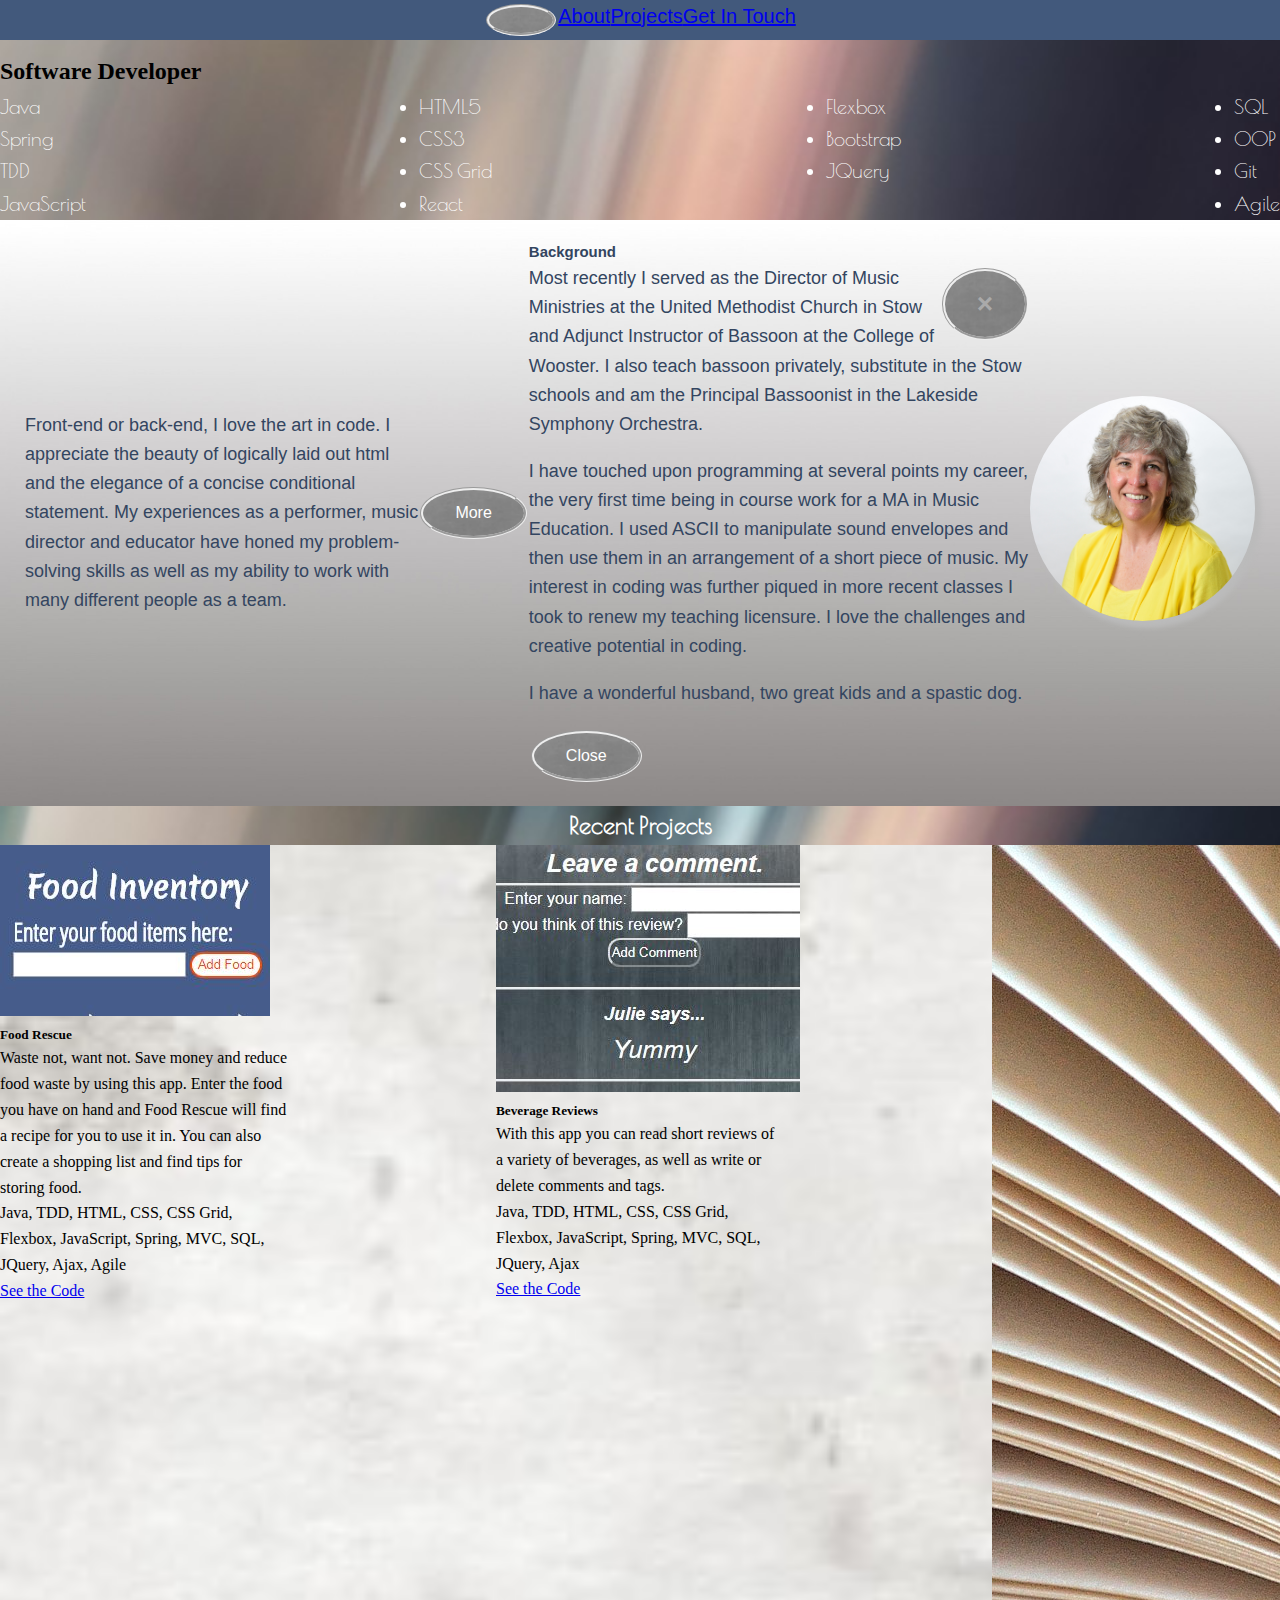
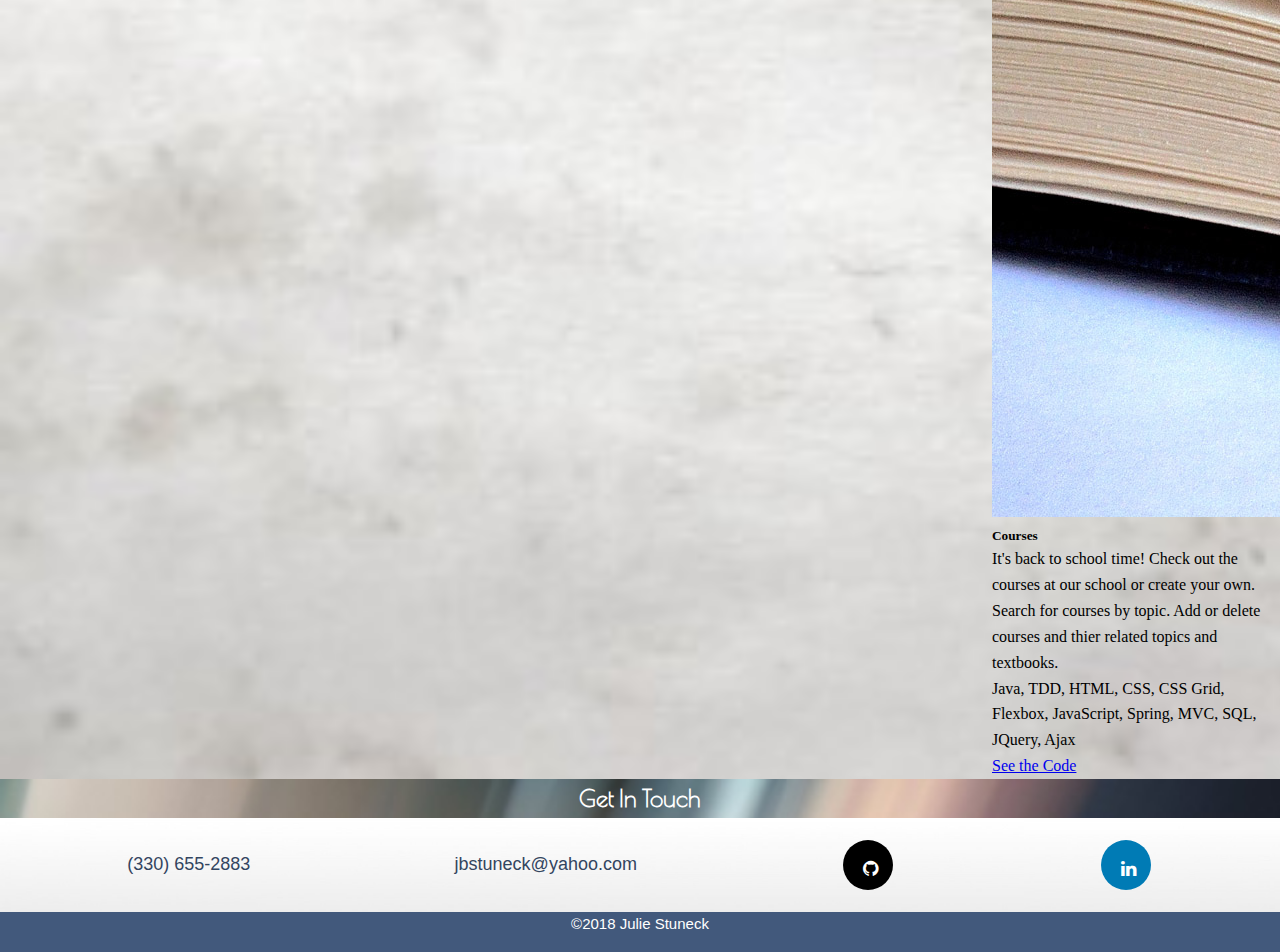
<file: index.html>
<!DOCTYPE html>
<html>
<head>
	
	<meta charset="utf-8">
    <meta name="viewport" content="width=device-width, initial-scale=1, shrink-to-fit=no">

    <title>Julie Stuneck Portfoli0</title>

	<link rel="stylesheet" href="https://stackpath.bootstrapcdn.com/bootstrap/4.1.3/css/bootstrap.min.css" integrity="sha384-MCw98/SFnGE8fJT3GXwEOngsV7Zt27NXFoaoApmYm81iuXoPkFOJwJ8ERdknLPMO" crossorigin="anonymous">
	<link rel="stylesheet" type="text/css" href="style.css">
	<link rel="stylesheet" type="text/css" href="animateCssStyle.css">
	 <link rel="stylesheet" href="https://cdnjs.cloudflare.com/ajax/libs/font-awesome/4.7.0/css/font-awesome.min.css">
	<link rel="stylesheet"href="https://fonts.googleapis.com/css?family=Poiret+One">
</head>

<body>
	<!-- Navbar -->
	<nav class="navbar navbar-expand-lg navbar-light bg-light">
	  <a class="navbar-brand" href="#"></a>
	  <button class="navbar-toggler" type="button" data-toggle="collapse" data-target="#navbarSupportedContent" aria-controls="navbarSupportedContent" aria-expanded="false" aria-label="Toggle navigation">
	    <span class="navbar-toggler-icon"></span>
	  </button>

	  <div class="collapse navbar-collapse" id="navbarSupportedContent">
	    <ul class="navbar-nav mr-auto">
	     <!--  <li class="nav-item active">
	        <a class="nav-link" href="#">Home <span class="sr-only">(current)</span></a>
	      </li> -->
	      <li class="nav-item">
	        <a class="nav-link" href="#about">About</a>
	      </li>
	      <li class="nav-item">
	        <a class="nav-link" href="#projects">Projects</a>
	      </li>
	      <li class="nav-item">
	        <a class="nav-link" href="#getInTouch">Get In Touch</a>
	      </li>
	    </ul>
	    
	  </div>
	</nav>

	<!-- Banner -->
	<div class="jumbotron jumbotron-fluid banner text-center">	  
	    <h1 class="display-4 ">Julie Stuneck</h1>
	    <h2>Software Developer</h2>
    	<div class="skills row">
			<ul class="skillsGrouped col-lg-3 col-md-6 col-sm-12">
				<li>Java</li>			
				<li>Spring</li>			
				<li>TDD</li>
				<li>JavaScript</li>
			</ul>
			<ul class="skillsGrouped col-lg-3 col-md-6 col-sm-12">
				<li>HTML5</li>
				<li>CSS3</li>
				<li>CSS Grid</li>
				<li>React</li>
			</ul>
			<ul class="skillsGrouped col-lg-3 col-md-6 col-sm-12">
				<li>Flexbox</li>
				<li>Bootstrap</li>
				<li>JQuery</li>								
			</ul>
			<ul class="skillsGrouped col-lg-3 col-md-6 col-sm-12">
				<li>SQL</li>	
				<li>OOP</li>
				<li>Git</li>
				<li>Agile</li>	
			</ul>
		</div>	  
	</div>

	<!-- About & pic -->
	<section class="grid-item about row" id="about">
		<article class="about-text col-lg-8 col-md-12 col-sm-12">
			Front-end or back-end, I love the art in code. I appreciate the beauty of logically laid out html and the elegance of a concise conditional statement. My experiences as a performer, music director and educator have honed my problem-solving skills as well as my ability to work with many different people as a team.
		</article>

		<!-- Bio Modal -->
		<!-- Button trigger modal -->
		<button type="button" class="btn btn-primary" data-toggle="modal" data-target="#exampleModalLong">
		  More
		</button>

		<div class="modal fade" id="exampleModalLong" tabindex="-1" role="dialog" aria-labelledby="exampleModalLongTitle" aria-hidden="true">
		  <div class="modal-dialog" role="document">
		    <div class="modal-content">
		      <div class="modal-header">
		        <h5 class="modal-title" id="exampleModalLongTitle">Background</h5>
		        <button type="button" class="close" data-dismiss="modal" aria-label="Close">
		          <span aria-hidden="true">&times;</span>
		        </button>
		      </div>
		      <div class="modal-body">
		        <p>Most recently I served as the Director of Music Ministries at the United Methodist Church in Stow and  Adjunct Instructor of Bassoon at the College of Wooster. I also teach bassoon privately, substitute in the Stow schools and am the Principal Bassoonist in the Lakeside Symphony Orchestra. </p>

				<p>I have touched upon programming at several points my career, the very first time being in course work for a MA in Music Education. I used ASCII to manipulate sound envelopes and then use them in an arrangement of a short piece of music. My interest in coding was further piqued in more recent classes I took to renew my teaching licensure. I love the challenges and creative potential in coding.</p>

				<p>I have a wonderful husband, two great kids and a spastic dog.
				</p>
		      </div>
		      <div class="modal-footer">
		        <button type="button" class="btn btn-secondary" data-dismiss="modal">Close</button>
		      </div>
		    </div>
		  </div>
		</div>


		<article>
			<img class="JSImage" src="./images/JS.jpg" alt="Photo of Stuneck">
		</article>
	</section>

	<!-- Projects -->
	<section class="grid-item projectsBanner" id="projects">
		<h2>Recent Projects</h2>
	</section>

	<section class="projects row"> 
	<!-- 1st Project -->
		<div class="card col-lg-3 col-md-3 col-xs-6" style="width: 18rem;">

		  <img class="card-img-top" src="./images/foodRescue2.JPG" alt="Card image cap">

		  <div class="card-body">
		    <h5 class="card-title">Food Rescue</h5>
		    <p class="card-text">Waste not, want not. Save money and reduce food waste by using this app. Enter the food you have on hand and Food Rescue will find a recipe for you to use it in. You can also create a shopping list and find tips for storing food.</p>
		    <p class="skills-used">Java, TDD, HTML, CSS, CSS Grid, Flexbox, JavaScript, Spring, MVC, SQL, JQuery, Ajax, Agile</p>
		    <a href="https://github.com/food-rescue/food-rescue-app" class="btn btn-primary">See the Code</a>
		  </div>
		</div>

	<!-- 2nd Project -->
		<div class="card col-lg-3 col-md-3 col-xs-6" style="width: 18rem;">
		  <img class="card-img-top" src="./images/bevReviews2.JPG" alt="Card image cap">
		  <div class="card-body">
		    <h5 class="card-title">Beverage Reviews</h5>
		    <p class="card-text">With this app you can read short reviews of a variety of beverages, as well as write or delete comments and tags.</p>
		    <p class="skills-used">Java, TDD, HTML, CSS, CSS Grid, Flexbox, JavaScript, Spring, MVC, SQL, JQuery, Ajax</p>
		    <a href="https://github.com/JulieStuneck/beverage-reviews" class="btn btn-primary">See the Code</a>
		  </div>
		</div>

	<!-- 3rd Project -->
		<div class="card col-lg-3 col-md-3 col-xs-6" style="width: 18rem;">
		  <img class="card-img-top" src="./images/book.jpg" alt="Card image cap">
		  <div class="card-body">
		    <h5 class="card-title">Courses</h5>
		    <p class="card-text">It's back to school time! Check out the courses at our school or create your own. Search for courses by topic. Add or delete courses and thier related topics and textbooks.</p>
		    <p class="skills-used">Java, TDD, HTML, CSS, CSS Grid, Flexbox, JavaScript, Spring, MVC, SQL, JQuery, Ajax</p>
		    <a href="https://github.com/JulieStuneck/courses-topics-textbooks" class="btn btn-primary">See the Code</a>
		  </div>
		</div>
	</section>

	<!-- Contact Info -->
	<section class="grid-item contactInfoBanner" id="getInTouch">
			<h2>Get In Touch</h2>
	</section>
		
		<article class="grid-item contactInfo row">
			<p class="col-lg-3 col-md-3 col-xs-6">(330) 655-2883</p>
			<p class="col-lg-3 col-md-3 col-xs-6">jbstuneck@yahoo.com</p>
			<a href="https://github.com/JulieStuneck" class="fa fa-github"></a>
			<a href="https://www.linkedin.com/in/juliestuneck/" class="fa fa-linkedin"></a>
		</article>	

		<footer class="footer">				
			<p>&copy2018 Julie Stuneck</p>			
		</footer>


	<script src="https://code.jquery.com/jquery-3.3.1.slim.min.js" integrity="sha384-q8i/X+965DzO0rT7abK41JStQIAqVgRVzpbzo5smXKp4YfRvH+8abtTE1Pi6jizo" crossorigin="anonymous"></script>
	<script src="https://cdnjs.cloudflare.com/ajax/libs/popper.js/1.14.3/umd/popper.min.js" integrity="sha384-ZMP7rVo3mIykV+2+9J3UJ46jBk0WLaUAdn689aCwoqbBJiSnjAK/l8WvCWPIPm49" crossorigin="anonymous"></script>
	<script src="https://stackpath.bootstrapcdn.com/bootstrap/4.1.3/js/bootstrap.min.js" integrity="sha384-ChfqqxuZUCnJSK3+MXmPNIyE6ZbWh2IMqE241rYiqJxyMiZ6OW/JmZQ5stwEULTy" crossorigin="anonymous"></script>
</body>
</html>
</file>
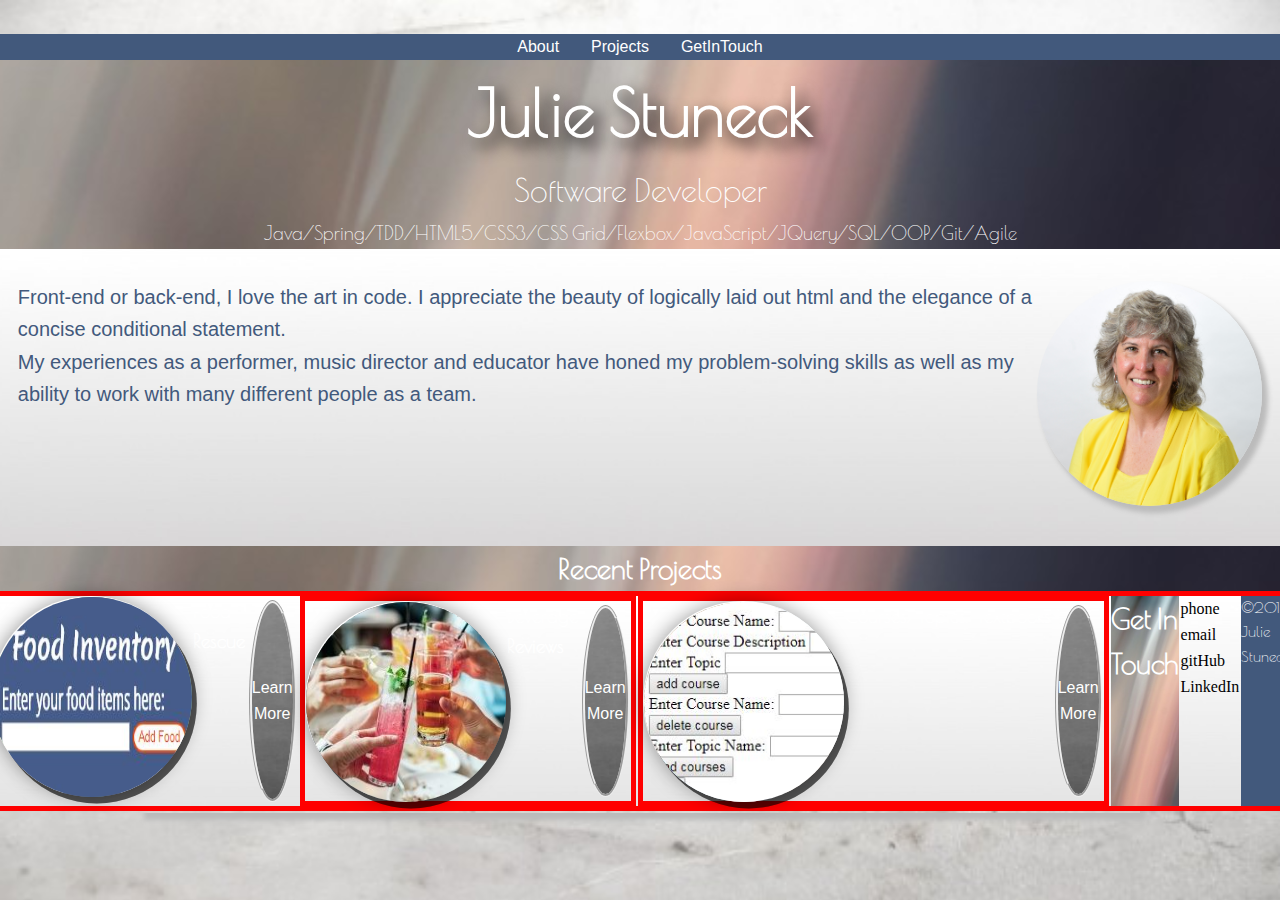
<file: respGridIndex.html>
<!DOCTYPE html>
<html>
<head>
	<title>Julie Stuneck</title>
	<link rel="stylesheet" type="text/css" href="./respGridStyle.css">
	 <link rel="stylesheet" href="https://cdnjs.cloudflare.com/ajax/libs/font-awesome/4.7.0/css/font-awesome.min.css">
	<link rel="stylesheet"href="https://fonts.googleapis.com/css?family=Poiret+One">
</head>


<body>

	<section class="grid-item nav">
		<ul>
			<li><a href="#navAbout">About</a></li>
			<li><a href="#navProjects">Projects</a></li>
			<li><a href="#navGetInTouch">GetInTouch</a></li>
		</ul>
	</section>

	<section class="grid-item page-banner">
		<h1>Julie Stuneck</h1>
		<p>Software Developer</p>
		<p class="skillsList">Java/Spring/TDD/HTML5/CSS3/CSS Grid/Flexbox/JavaScript/JQuery/SQL/OOP/Git/Agile</p>
	</section>

	<!-- <section class="skills">
		<ul>
			<li>Java/</li>
			<li>Spring/</li>
			<li>TDD/</li>
			<li>HTML5/</li>
			<li>CSS3/</li>
			<li>CSS Grid/</li>
			<li>Flexbox/</li>
			<li>JavaScript/</li>
			<li>JQuery/</li>
			<li>SQL/</li>					
			<li>OOP/</li>
			<li>Git/</li>
			<li>Agile</li>			
		</ul>
	</section> -->

	<section class="grid-item about" id="navAbout">
		<article>
			<p>Front-end or back-end, I love the art in code. I appreciate the beauty of logically laid out html and the elegance of a concise conditional statement. <br> My experiences as a performer, music director and educator have honed my problem-solving skills as well as my ability to work with many different people as a team.</p>
		</article>

		<article>			
			<img class="JSImage" src="./images/JS.jpg" alt="Photo of Stuneck">
		</article>
	</section>

	<section class="grid-item projects-banner" id="navProjects">
		<h2>Recent Projects</h2>
	</section>


			<arictle class="grid-item project1">
				<a href=https://github.com/food-rescue/food-rescue-app>
					<div id="slideshow1">
						<div class="mySlides fade"> 
  							<img src="./images/foodRescue.JPG"> 
						</div>
						<div class="mySlides fade"> 
  							<img src="./images/foodRescue2.JPG">  
						</div>					
					</div>
				</a>

				<h3>Food Rescue</h3>
			
				<button id="proj1Btn">Learn More</button>
				<div id="proj1Modal" class="modal1">
					<div class="modal1-content">
						<p>Waste not, want not. Save money and reduce food waste by using this app. Enter the food you have on hand and Food Rescue will find a recipe for you to use it in. You can also create a shopping list and find tips for storing food.</p>
						<h4 id="modalSkills">Skills Used: Java/TDD/HTML/CSS/CSS Grid/Flexbox/JavaScript/Spring/MVC/SQL/JQuery/Ajax/Agile</h4>
						<a href="https://github.com/food-rescue/food-rescue-app">See the Code</a>
						<span class="close1">&times;</span>	
					</div>
				</div>				
			</article>

			<article class="grid-item project2">
				<a href="https://github.com/JulieStuneck/beverage-reviews">		
					<div id="slideshow2">
						<div class="mySlides fade"> 
  							<img src="./images/bevReviews2.JPG">
						</div>
						<div class="mySlides fade"> 
  							<img src="./images/bevReviews.JPG">  
						</div>					
					</div>
				</a>

				<h3>Beverage Reviews</h3>

				<button id="proj2Btn">Learn More</button>
				<div id="proj2Modal" class="modal2">
					<div class="modal2-content">
						<p>With this app you can read short reviews of a variety of beverages, as well as write or delete comments and tags.</p>
						<h4 id="modalSkills">Skills Used: Java/TDD/HTML/CSS/CSS Grid/Flexbox/JavaScript/Spring/MVC/SQL/JQuery/Ajax</h4>
						<a href=https://github.com/JulieStuneck/beverage-reviews>See the Code</a>
						<span class="close2">&times;</span>	
					</div>
				</div>
			</article>

			<article class="grid-item project3">
				<a href="https://github.com/JulieStuneck/courses-topics-textbooks">
					<div id="slideshow3">
						<div class="mySlides fade"> 
  							<img src="./images/book.jpg">  
						</div>						
						<div class="mySlides fade"> 
							<img src="./images/Courses.JPG"> 
  						</div>
  					</div>
				</a>

				<h3>Courses/Topics/Textbooks</h3>
					
				<button id="proj3Btn">Learn More</button>
				<div id="proj3Modal" class="modal3">
					<div class="modal3-content">
						<p>It's back to school time! Check out the courses at our school or create your own. Search for courses by topic. Add or delete courses and thier related topics and textbooks.</p>
						<h4 id="modalSkills">Skills Used: Java/TDD/HTML/CSS/CSS Grid/Flexbox/JavaScript/Spring/MVC/SQL/JQuery/Ajax</h4>	
						<a href="https://github.com/JulieStuneck/courses-topics-textbooks">See the Code</a>
						<span class="close3">&times;</span>	
					</div>
				</div>					
			</article>


	<section class="grid-item contactInfo-banner" id="navGetInTouch">
		<h2>Get In Touch</h2>
	</section>

	<section class="grid-item contactInfo">
		phone
		email
		gitHub
		LinkedIn
	</section>

	<footer class="grid-item">
		<p>&copy2018 Julie Stuneck</p>
	</footer>


	<script src="https://ajax.googleapis.com/ajax/libs/jquery/3.2.1/jquery.min.js"></script>
	<script src="./respGridScript.js"></script>
</body>
</html>
</file>
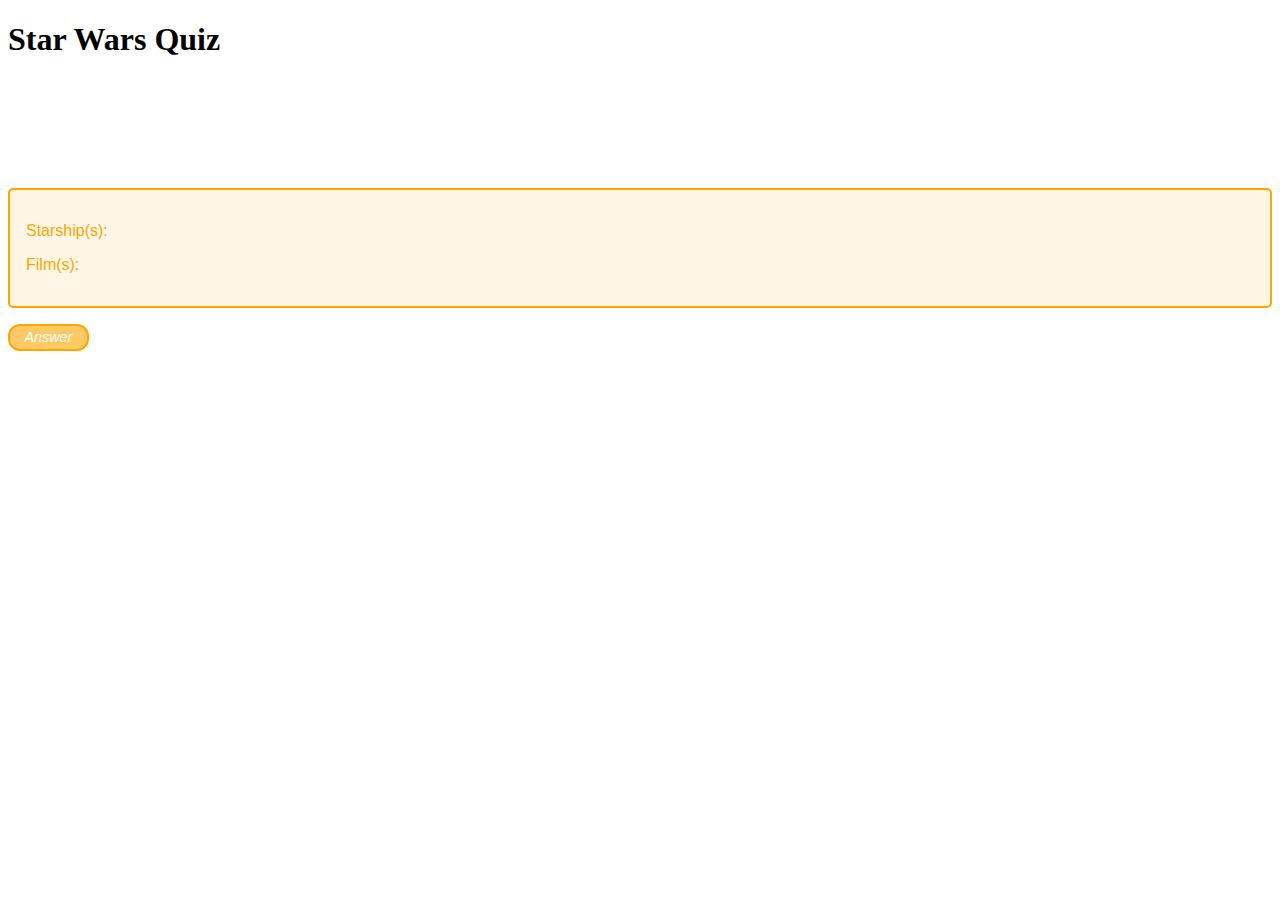
<file: swapiQuizIndex.html>
<!DOCTYPE html>
<html>
<head>
	<title>SWAPI Quiz</title>
	<link rel="stylesheet" type="text/css" href="swapiQuizStyle.css">
	<link href="https://fonts.googleapis.com/css?family=Exo" rel="stylesheet">
	<!-- <link href="https://fonts.googleapis.com/css?family=PT+Sans:400,400i" rel="stylesheet"> -->
</head>
<body>
	<h1>Star Wars Quiz</h1>

	<h2 id="characterName"></h2>

	<h3 id="instructions">Which character is being described?</h3>
	
	<div class="characterDetails">
		<p id="gender"></p>
		<p id="hair-color"></p>
		<p id="homeworld"></p>
		<p id="species"></p>
		<p id="starship">Starship(s): </p>
		<p id="films">Film(s): </p>
	</div>

	<button id="showAnswerButton">Answer</button>


<script type="text/javascript" src="swapiQuizScript.js"></script>
</body>
</html>
</file>
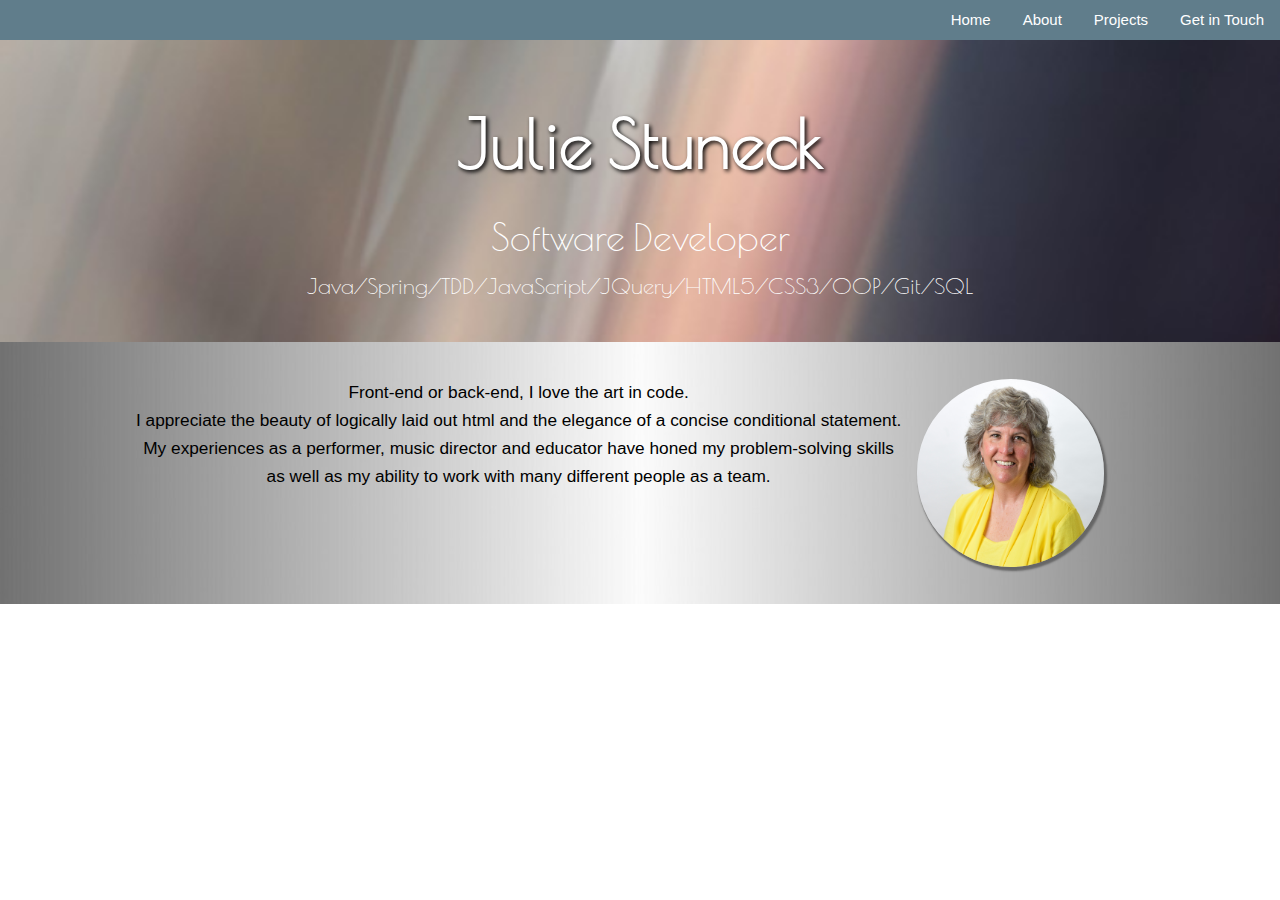
<file: w3cssHome.html>
<!DOCTYPE html>
<html>
<head>
	<title>Julie Stuneck Responsive Portfolio</title>

	<meta name="viewport" content="width=device-width, initial-scale=1">
	<link rel="stylesheet" href="https://www.w3schools.com/w3css/4/w3.css">	
	 <link rel="stylesheet" href="https://cdnjs.cloudflare.com/ajax/libs/font-awesome/4.7.0/css/font-awesome.min.css">
	<link rel="stylesheet"href="https://fonts.googleapis.com/css?family=Poiret+One">
	<link rel="stylesheet" href="https://stackpath.bootstrapcdn.com/font-awesome/4.7.0/css/font-awesome.min.css">
	<link rel="stylesheet" href="w3cssStyle.css">
</head>

<body>
	<nav class="w3-bar w3-blue-grey">		
		<span class="w3-right w3-mobile">
  			<a href="#" class="w3-bar-item w3-button w3-mobile">Home</a>
  			<a href="#" class="w3-bar-item w3-button w3-mobile w3-center">About</a>
  			<a href="#" class="w3-bar-item w3-button w3-mobile">Projects</a>
  			<a href="#" class="w3-bar-item w3-button w3-mobile">Get in Touch</a>
  		</span>
	</nav>

	<section class="banner">
		<div class="w3-container w3-center">
			<h1>Julie Stuneck</h1>
			<p>Software Developer</p>
			<ul class="skills">
				<li>Java/</li>
				<li>Spring/</li>
				<li>TDD/</li>
				<li>JavaScript/</li>
				<li>JQuery/</li>
				<li>HTML5/</li>
				<li>CSS3/</li>
				<li>OOP/</li>
				<li>Git/</li>
				<li>SQL</li>
			</ul>
	</section>

	<section class="about">
		<div class="w3-container w3-center">
		<p>Front-end or back-end, I love the art in code. <br>I appreciate the beauty of logically laid out html and the elegance of a concise conditional statement. <br> My experiences as a performer, music director and educator have honed my problem-solving skills <br>as well as my ability to work with many different people as a team.</p>	
		</div>

		<img class="w3-circle JSPhoto" src="./images/JS.jpg"  alt="Photo of Stuneck">
	</section>


	<script src="https://ajax.googleapis.com/ajax/libs/jquery/3.2.1/jquery.min.js"></script>
	<script src="./script.js"></script>
</body>
</html>
</file>
<file: style.css>
*{
  Line-height: 1.618em;
  box-sizing: border-box;
  margin: 0;
  padding: 0;
  
}

body {
   background-image: url("images/pageBckrnd.jpg");
   background-color: #cccccc;
   background-repeat: no-repeat;
   background-size: cover;
}

header,
main {
  margin: 0 auto;
  max-width: 800px;
}



nav {
  position: fixed;
  top: 0;
  left: 0;
  width: 100%;
  height: 2.5rem;

  display: flex;
  flex-flow: row;
  justify-content: center;

  font-family: sans-serif;
  background: #42597c;
}

nav ul {
  display: flex;
  list-style-type: none;
  color: white;
  font-size: 1.25em;
  flex-flow: row;
  justify-content: space-around;
  align-content: space-around;
}

nav a {
  background: #42597c;
}

nav li a:hover {
  height: 1em;
    background-color: #555;
    color: white;
     opacity: 0.7;
}

header a {
  color: white;
  padding: .5em 2em;
  text-decoration: none;
} 


.grid-container {
  background-color: #aaa;
  display: grid;
  grid-template-columns: 1fr 1fr 1fr;  
  grid-template-rows:18.75rem 18.75rem auto 23.125rem auto auto;
  margin: 2rem auto;
  padding: 2px;
  max-width: 1000px;
  width 90%;
  box-shadow: .3125rem .375rem .3125rem .0625rem #bbb;
} 


.grid-item {
  display: flex;
  align-items: center;
  justify-content: center;

  background-image: url("images/gray.jpg");
   background-color: #cccccc;
   background-repeat: no-repeat;
   background-size: cover;
}


main ul {
  list-style-type: none;
}


.banner {
  grid-column: 1/-1;
  flex-direction: column;
  background-image: url("./images/bannerBack3.jpg");
  height: auto;
  background-position: center;
  background-size: cover;
} 

.banner-text h1 {
  font-size: 4.375em;
  font-family: 'Poiret One', sans-serif;
  color: white;
  text-shadow: .125em .125em .25em #000000;
  padding-left: 125px;
}

.banner-text p {
  font-size: 60px;
  font-family: 'Poiret One', sans-serif;
  color: white;
  padding-left: 65px; 
}

.skills{
  display: flex;
  flex-direction: row;
  justify-content: space-between;
  width: 100%;
  font-size: 20px;
  font-family: 'Poiret One', sans-serif;
  color: white;
}


.JSImage {
  width: 225px;
  border-radius: 50%; 
  box-shadow: 5px 6px 5px 1px #bbb;
}

button {
  background-image: url("./images/gray3.jpg");
    border: groove;
    color: white;
    padding: 10px 32px;
    text-align: center;
    text-decoration: none;
    display: inline-block;
    font-size: 16px;
    margin: 4px 2px;
    cursor: pointer;
  border-radius: 75%;

}

button:hover {
  transform:scale(1.15);
  transition: transform 400ms ease-out;
}


.about, .contactInfo {
  display: flex;
  grid-column: 1/-1;
  flex-direction: row;
  padding: 20px;
  padding-right: 25px;
  padding-left: 25px;

  font-family: sans-serif;
  font-size: 18px;
  color: #334560; 
  background-image: url("images/gray.jpg");
}


#about p{
  padding-bottom: 1em;
}

.projectsBanner, .contactInfoBanner {
  grid-column: 1/-1;
  flex-direction: column;
  font-family: 'Poiret One', sans-serif;
  justify-content: center;
  color: white;
  background-image: url("./images/bannerBack3.jpg");
}

.projects {
  display: flex;
  flex-direction: row;
  justify-content: space-between;
  width: 100%;
}


h4 {
  font-family: sans-serif;
  font-size: 15px;
  color: #334560;
  font-weight: normal;
}

.content {
  display: flex;
  flex-direction: column;  
}

.contentImage {
  border-radius:95%;
  width: 200px;
  height: 200px;
  transition: transform 400ms ease-out;
  box-shadow: 0.3rem 0.4rem rgba(0, 0, 0, 0.4);
  }

.contentImage:hover {
  transform:scale(1.15);
}

.contactInfo  {
  display: flex;
  flex-direction: row;
  justify-content: space-around;
  font-family: sans-serif;
  background-image: url("images/gray.jpg");
}


h3{
  font-family: 'Poiret One', sans-serif;
  font-weight: bold
  font-size: 20px;
  color: white;
}


.fa {
    padding: 20px;
    font-size: 30px;
    width: 50px;
    height: 50px;
    text-align: center;
    text-decoration: none;
    border-radius: 50%;
    margin: 5px 2px;
}

.fa:hover {
    opacity: 0.7;
}

.fa-linkedin {
  background: #007bb5;
  color: white;
  margin: .1em;

}

.fa-github {
  background: #000;
  color: white;
  margin: .1em;
}


.footer {
  height: 40px;
  bottom: 0;
  left: 0;
  display: flex;
  flex-flow: row;   
  font-family: sans-serif;
  background: #42597c;
  width: 100%;
  justify-content: space-around;
}

.footer p {
  color: white;
  font-size: 15px;
}

/*Bio Button*/
.bioModal {
    background-color: rgb(0,0,0); 
    background-color: rgba(0,0,0,0.4); 
    display: none; 
    height: 100%; 
    left: 0;
    overflow: auto; 
    padding-top: 100px; 
    position: fixed; 
    top: 0;
    width: 100%; 
    z-index: 1; 
}

.bioModal-content {
    background-color: #fefefe;
    border: 1px solid #888;
    margin: auto;
    padding: 40px;
    width: 80%;
}


.close {
    color: #aaaaaa;
    float: right;
    font-size: 28px;
    font-weight: bold;
}

.close:hover,
.close:focus {
    color: #000;
    cursor: pointer;
    text-decoration: none;
}

/*Project 1*/
.modal1 {
  
    background-color: rgba(0,0,0,0.4); 
    display: none; 
    height: 100%; 
    left: 0;
    overflow: auto; 
    padding-top: 100px; 
    position: fixed; 
    top: 0;
    width: 100%; 
    z-index: 1; 
}

.modal1-content {
    background-image: url("images/gray.jpg");
    border: 1px solid #888;
    margin: auto;
    padding: 40px;
    width: 80%;

    font-family: sans-serif;
  font-size: 18px;
  color: #334560;
}

.close1 {
    color: #aaaaaa;
    float: right;
    font-size: 28px;
    font-weight: bold;
}

.close1:hover,
.close1:focus {
    color:  #334560;
    cursor: pointer;
    text-decoration: none;
}

/*Project 2*/
.modal2 {
  background-color: rgb(0,0,0); 
    background-color: rgba(0,0,0,0.4); 
    display: none; 
    height: 100%; 
    left: 0;
    overflow: auto; 
    padding-top: 100px; 
    position: fixed; 
    top: 0;
    width: 100%; 
    z-index: 1; 
}

.modal2-content {
    background-image: url("images/gray.jpg");
    border: 1px solid #888;
    margin: auto;
    padding: 40px;
    width: 80%;
    font-family: sans-serif;
    font-size: 18px;
    color: #334560;
}

#modalSkills{
    padding: 20px;
    font-family: sans-serif;
    font-size: 17px;
    color: #334560;
    justify-content: left;
}

.close2 {
    color: #aaaaaa;
    float: right;
    font-size: 28px;
    font-weight: bold;
}

.close2:hover,
.close2:focus {
    color: #000;
    cursor: pointer;
    text-decoration: none;
}

/*Project 3*/
.modal3 {
  background-color: rgb(0,0,0); 
    background-color: rgba(0,0,0,0.4); 
    display: none; 
    height: 100%; 
    left: 0;
    overflow: auto; 
    padding-top: 100px; 
    position: fixed; 
    top: 0;
    width: 100%; 
    z-index: 1; 
}

.modal3-content {
   background-image: url("images/gray.jpg");
    border: 1px solid #888;
    margin: auto;
    padding: 40px;
    width: 80%;

    font-family: sans-serif;
   font-size: 18px;
   color: #334560;
}

.close3 {
    color: #aaaaaa;
    float: right;
    font-size: 28px;
    font-weight: bold;
}

.close3:hover,
.close3:focus {
    color: #000;
    cursor: pointer;
    text-decoration: none;
}


#slideshow1, #slideshow2, #slideshow3 { 
    border-radius: 95%;
    position: relative; 
    width: 200px; 
    height: 200px; 
    padding: 5px; 
    box-shadow: 0 0 20px rgba(0,0,0,0.4); 
}

#slideshow1 img, #slideshow2 img, #slideshow3 img {
  border-radius: 95%;
  width: 200px;
  height: 200px;
  vertical-align: middle;
  box-shadow: 0.3rem 0.4rem rgba(0, 0, 0, 0.4); 
}

#slideshow1  > div , #slideshow2  > div , #slideshow3  > div { 
    position: absolute; 
    top: 1px; 
    left: 1px; 
    right: 10px; 
    bottom: 10px; 
}

#slideshow1:hover, #slideshow2:hover, #slideshow3:hover {
  transform:scale(1.15);
  transition: transform 400ms ease-out;
}
</file>
<file: respGridStyle.css>
*{
	Line-height: 1.618em;
	box-sizing: border-box;
	margin: 0;
	padding: 0;	
}

body {	
	background-image: url("images/pageBckrnd.jpg");
  	background-color: #cccccc;
   	background-repeat: no-repeat;
   	background-size: cover;
   	box-shadow: 5px 6px 5px 1px #bbb;
   	display: grid;
   	justify-content: center;
   	margin: 2rem auto;  	
  	max-width: 1000px;
  	padding: 2px;
  	width 90%;  	
}


.grid-item {
	display: grid;
	display: flex;
	grid-auto-rows: minmax(125px, auto);
	grid-gap: .5rem;
	justify-content: center;
	
}

@media screen and (min-width: 40em) {
  .grid-item {
    grid-template-columns: repeat(6, 1fr);
    grid-gap: 2px;
  }
}

h1 {
	display: flex;
	font-size: 4em;
	font-family: 'Poiret One', sans-serif;
	color: white;
	text-shadow: .125em .125em .25em #000000;
	justify-content: center;
}

h2 {
	display: flex;
	font-size: 1.75em;
	font-family: 'Poiret One', sans-serif;
	color: white;
	justify-content: center;
}

h3{
  font-family: 'Poiret One', sans-serif;
  font-weight: bold
  font-size: 20px;
  color: white;
}

 p {
	display: flex;
	font-size: 2em;
	font-family: 'Poiret One', sans-serif;
	color: white;	
	justify-content: center;
}

.about {
	background-image: url("./images/gray.jpg");
	padding: 2rem;
}

.about p {
	color: #42597c;
	font-family: sans-serif;
	font-size: 1.25em;
}

button {
  background-image: url("./images/gray3.jpg");
    border: groove;
    color: white;
    padding: 10px 0px;
    text-align: center;
    text-decoration: none;
    display: inline-block;
    font-size: 16px;
    margin: 4px 2px;
    cursor: pointer;
  border-radius: 50%;

}

button:hover {
  transform:scale(1.15);
  transition: transform 400ms ease-out;
}

footer {
	grid-column: 1/-1;	
	background: #42597c;
}

footer p {
  color: white;
  font-size: 15px;
}

.JSImage {
	width: 225px;
	border-radius: 50%;	
	box-shadow: 5px 6px 5px 1px #bbb;
}  

.nav {
	grid-column: 1/-1;	
	background: #42597c;
}

.nav ul {
	display: flex;	
	color: white;
	font-family: sans-serif;
	font-size: 1em;
	justify-content: space-around;
	list-style-type: none;
	background: #42597c;
}

.nav a {
	background: #42597c;
	color: white;	
	flex-direction: row;
	text-decoration: none;
	padding-left: 1em;
	padding-right: 1em;
}

.nav li a:hover {
	height: 20px;
    background-color: #9baeca;
    color: white;
    opacity: 0.7;

}

.page-banner {
	grid-column: 1/-1;
	flex-direction: column;
	background-image: url("./images/bannerBack3.jpg");
	height: auto;
	background-position: center;
	background-size: cover;
}


.projects-banner, .contactInfo-banner {
	grid-column: 1/-1;	
	background-image: url("./images/bannerBack3.jpg");	
	background-position: center;
	background-size: cover;
	height: auto;
}



.project1, .project2, .project3 {	
	border: 5px solid red;
	background-image: url("./images/gray.jpg");
}



.skillsList {
	font-size: 1.15em;
}


/*.skills{	
	color: white;
	font-size: 20px;
	font-family: 'Poiret One', sans-serif;
	grid-column: 1;
	grid-row:2/-2;
	width: 15px;
}

.skills li {
	list-style-type: none;
}*/

/*Project 1*/
.modal1 {
  
    background-color: rgba(0,0,0,0.4); 
    display: none; 
    height: 100%; 
    left: 0;
    overflow: auto; 
    padding-top: 100px; 
    position: fixed; 
    top: 0;
    width: 100%; 
    z-index: 1; 
}

.modal1-content {
    background-image: url("images/gray.jpg");
    border: 1px solid #888;
    margin: auto;
    padding: 40px;
    width: 80%;

    font-family: sans-serif;
  font-size: 18px;
  color: #334560;
}

.close1 {
    color: #aaaaaa;
    float: right;
    font-size: 28px;
    font-weight: bold;
}

.close1:hover,
.close1:focus {
    color:  #334560;
    cursor: pointer;
    text-decoration: none;
}

/*Project 2*/
.modal2 {
  background-color: rgb(0,0,0); 
    background-color: rgba(0,0,0,0.4); 
    display: none; 
    height: 100%; 
    left: 0;
    overflow: auto; 
    padding-top: 100px; 
    position: fixed; 
    top: 0;
    width: 100%; 
    z-index: 1; 
}

.modal2-content {
    background-image: url("images/gray.jpg");
    border: 1px solid #888;
    margin: auto;
    padding: 40px;
    width: 80%;
    font-family: sans-serif;
    font-size: 18px;
    color: #334560;
}

#modalSkills{
    padding: 20px;
    font-family: sans-serif;
    font-size: 17px;
    color: #334560;
    justify-content: left;
}

.close2 {
    color: #aaaaaa;
    float: right;
    font-size: 28px;
    font-weight: bold;
}

.close2:hover,
.close2:focus {
    color: #000;
    cursor: pointer;
    text-decoration: none;
}

/*Project 3*/
.modal3 {
  background-color: rgb(0,0,0); 
    background-color: rgba(0,0,0,0.4); 
    display: none; 
    height: 100%; 
    left: 0;
    overflow: auto; 
    padding-top: 100px; 
    position: fixed; 
    top: 0;
    width: 100%; 
    z-index: 1; 
}

.modal3-content {
   background-image: url("images/gray.jpg");
    border: 1px solid #888;
    margin: auto;
    padding: 40px;
    width: 80%;

    font-family: sans-serif;
   font-size: 18px;
   color: #334560;
}

.close3 {
    color: #aaaaaa;
    float: right;
    font-size: 28px;
    font-weight: bold;
}

.close3:hover,
.close3:focus {
    color: #000;
    cursor: pointer;
    text-decoration: none;
}


#slideshow1, #slideshow2, #slideshow3 { 
    border-radius: 95%;
    position: relative; 
    width: 200px; 
    height: 200px; 
    padding: 5px; 
    box-shadow: 0 0 20px rgba(0,0,0,0.4); 
}

#slideshow1 img, #slideshow2 img, #slideshow3 img {
  border-radius: 95%;
  width: 200px;
  height: 200px;
  vertical-align: middle;
  box-shadow: 0.3rem 0.4rem rgba(0, 0, 0, 0.4); 
}

#slideshow1  > div , #slideshow2  > div , #slideshow3  > div { 
    position: absolute; 
    top: 1px; 
    left: 1px; 
    right: 10px; 
    bottom: 10px; 
}

#slideshow1:hover, #slideshow2:hover, #slideshow3:hover {
  transform:scale(1.15);
  transition: transform 400ms ease-out;
}
</file>
<file: swapiQuizStyle.css>
/** {
  box-sizing: border-box;
}

body {
	display: flex;
	flex-direction: column;
	background-image: url("space.jpg");
	align-items: center;
}
*/
.star-wars {
	background-image: url("space.jpg");
	text-align: center;
}
.star-wars h2 {
	color: orange;
	font-family: 'Exo', sans-serif;
	font-size: 2em;
}

#instructions {
	color: white;
	font-family: /*'PT Sans',*/ sans-serif;
	font-size: 1em;
	font-style: italic;	
}

.characterDetails {
	border: 2px solid orange;
	border-radius: 5px;
	background-color: #fff6e6;
	width: auto;
	height: auto;
	padding: 1rem;
	color: orange;
	font-family: /*'PT Sans',*/ sans-serif;
	font-size: 1em;
	text-align: left;
}

#characterName {
	color: #ffb833;
	font-family: 'Exo', sans-serif;
	font-size: 2em;
	visibility: hidden;
}

#showAnswerButton, #tryAgainButton {
	margin-top: 1rem;
	padding: .25em 1em ;
	border-radius: 12px;
	background-color: #ffc966;
	color: white;
	font-family: 'PT Sans', sans-serif;
	font-style: italic;
	font-size: .9em;
	border: 2px solid orange;
}
</file>
<file: w3cssStyle.css>
*{
	Line-height: 1.618em;
	box-sizing: border-box;
	margin: 0;
	padding: 0;	
}

/*Banner/Header Section*/

.banner {
	background-image: url('./images/bannerBack3.jpg');
	background-position: center;
	background-repeat: no-repeat;
	background-size: cover;
	height:auto;
	padding: 2.5rem;
}

.banner h1 {
	font-size: 4.50em;
	font-family: 'Poiret One', sans-serif;
	font-weight: bold;
	color: white;
	text-shadow: 2px 2px 4px #000000;

}

.banner p {
	font-size: 2.5em;
	font-family: 'Poiret One', sans-serif;
	color: white;
}

.skills {
	display: flex;
	color: white;
	flex-direction: row;	
	font-family: 'Poiret One', sans-serif;
	font-size: 1.5em;
	justify-content: center;	
	list-style-type: none;
}

/*About Section*/
.about {
	display: flex;
	flex-direction: row;
	background-image: url('./images/gray5.jpg');
	background-position: center;
	padding: 2.5rem 8rem;
	height: auto;
}

.about p {
	font-size: 1.15em;
	justify-content: center;	
}

.w3-circle {
	height:18%;
	width:18%
	
}

.JSPhoto {
	
	
	border-radius: 50%;	
	box-shadow: 2px 3px 2px 1px #666;

}
</file>
